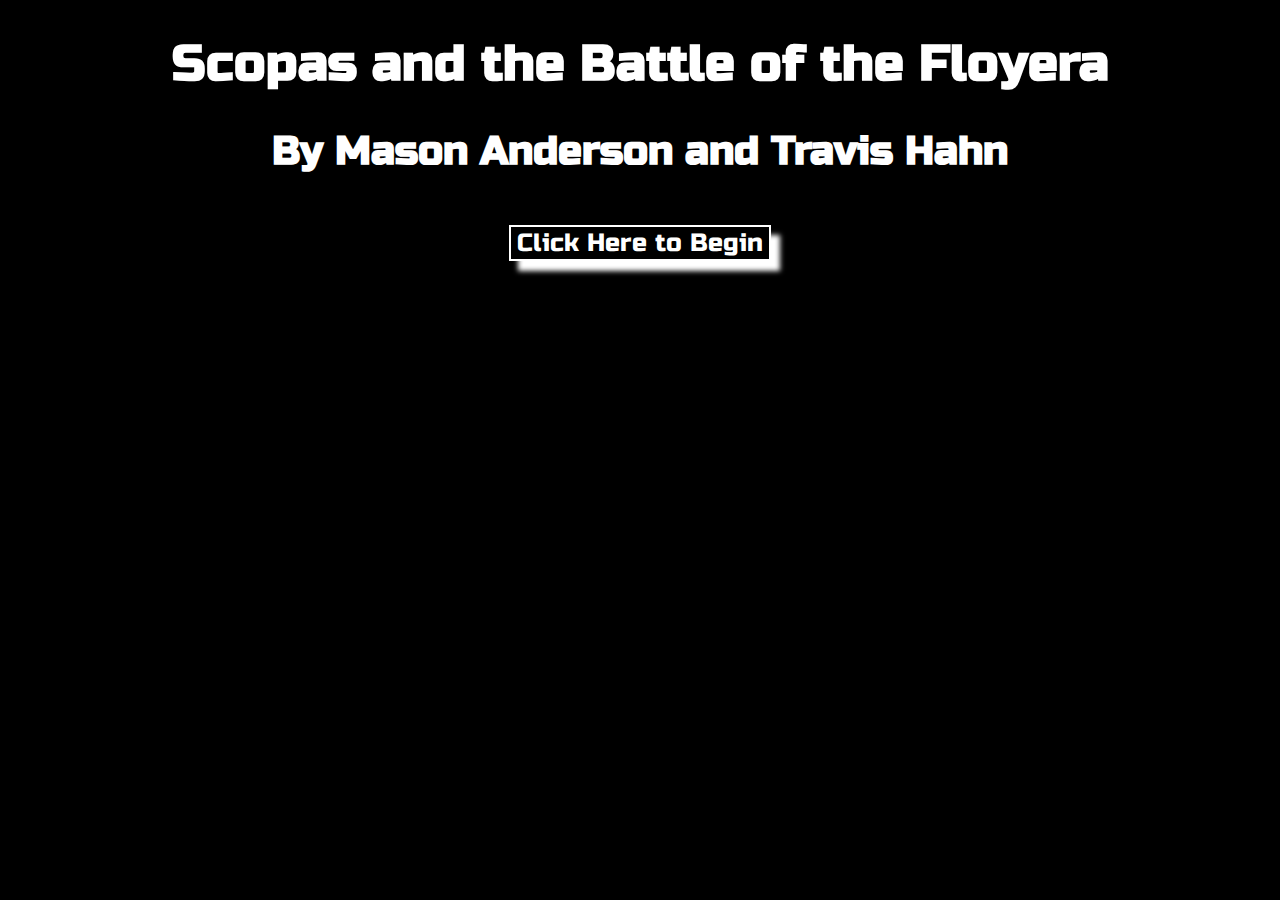
<file: index.html>
<!DOCTYPE html>
<html>
  <head>
    <title>Scopas and the Battle of the Floyera</title>
    <link rel="stylesheet" href="style.css">
    <link href="https://fonts.googleapis.com/css?family=Russo+One" rel="stylesheet">
  </head>
  <body>
    <section>
      <h1>Scopas and the Battle of the Floyera</h1>
      <h2>By Mason Anderson and Travis Hahn</h2>
      <a href="page1.html"><button>Click Here to Begin</button></a>
    </section>
    <div id="audio">
      <audio controls autoplay>
        <source src="DrumRoll-Snare1.mp3" type="audio/mpeg">
      </audio>
    </div>
  </body>
</html>
</file>
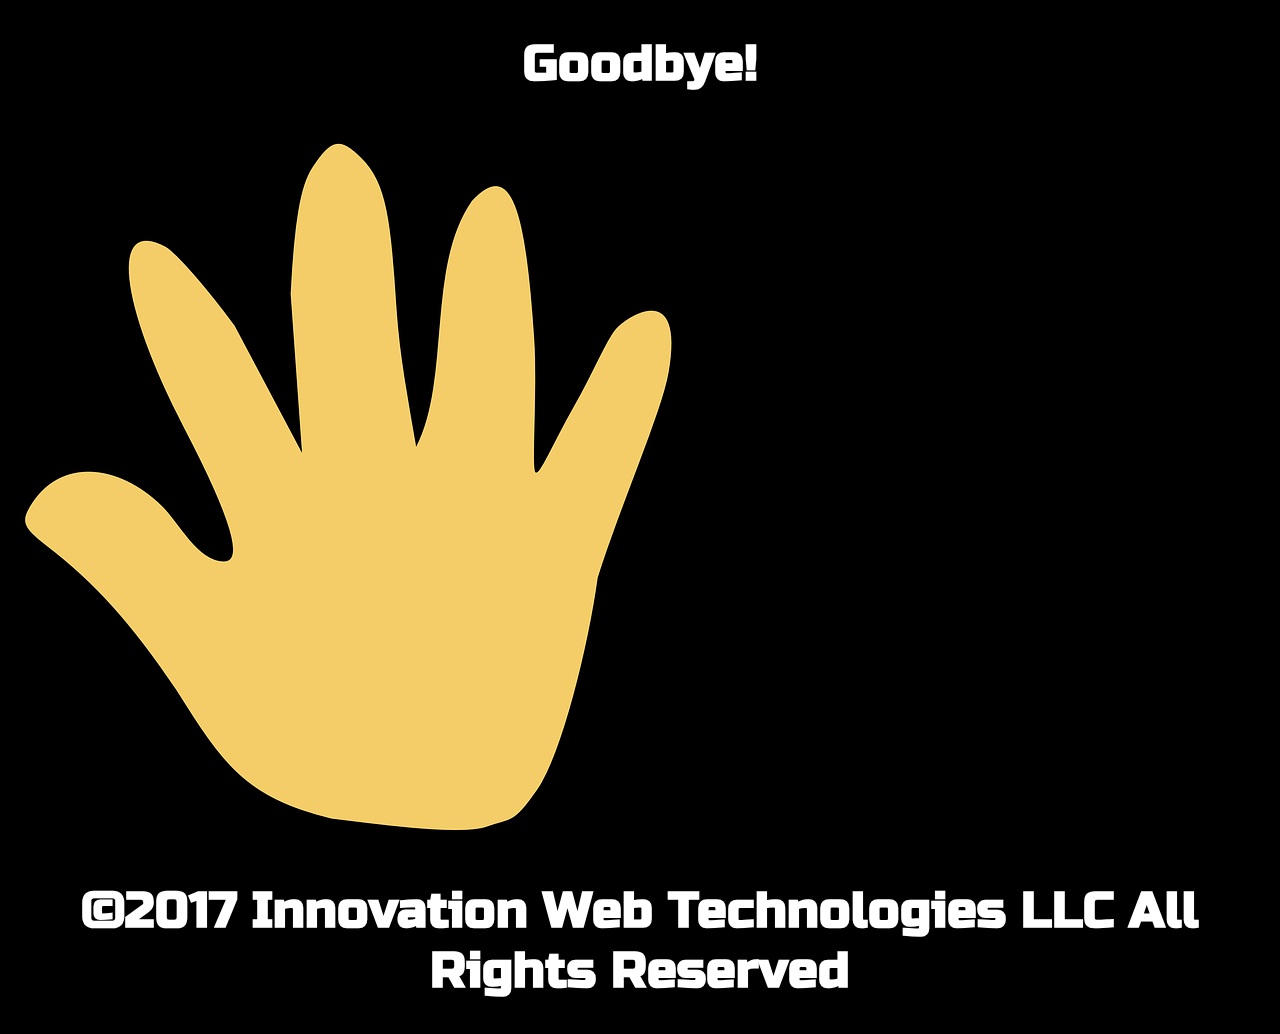
<file: close.html>
<!DOCTYPE html>
<html>
  <head>
    <title>Scopas and the Battle of the Floyera</title>
    <link href="https://fonts.googleapis.com/css?family=Russo+One" rel="stylesheet">
    <link rel="stylesheet" href="style1.css">
  </head>
  <body>
    <div id="audio">
      <audio controls autoplay>
        <source src="bensound-memories.mp3" type="audio/mpeg">
      </audio>
    </div>
    <section>
      <h1>Goodbye!</h1>
      <img align="center" src="hand-306763_960_720.png">
    </section>
    <h1>&copy;2017 Innovation Web Technologies LLC All Rights Reserved</h1>
  </body>
</html>
</file>
<file: style.css>
html {
  background-color: black;
  color: white;
  text-align: center;
  font-family: 'Russo One', sans-serif;
}

button {
  border: 2px solid white;
  font-size: 25px;
  background-color: black;
  color: white;
  box-shadow: 9px 10px 5px 0px;
  font-family: 'Russo One', sans-serif;
}

h1 {
  font-size: 50px;
  margin-bottom: 25px;
}

h2 {
  font-size: 40px;
  margin-bottom: 50px;
}

#audio {
  display: none;
}

p {
  font-size: 30px;
  font-family: 'Lobster Two', cursive;
}
</file>
<file: style1.css>
html {
  background-color: black;
  color: white;
  font-family: 'Russo One', sans-serif;
}

button {
  border: 2px solid white;
  font-size: 25px;
  background-color: black;
  color: white;
  box-shadow: 9px 10px 5px 0px;
  font-family: 'Russo One', sans-serif;
  text-align: right;
  margin-top: 75px;
}

#audio {
  display: none;
}

p {
  font-size: 30px;
  font-family: 'Russo One', sans-serif;
  text-indent: 40px;
}

h1 {
  text-align: center;
  font-size: 50px;
 }
</file>
